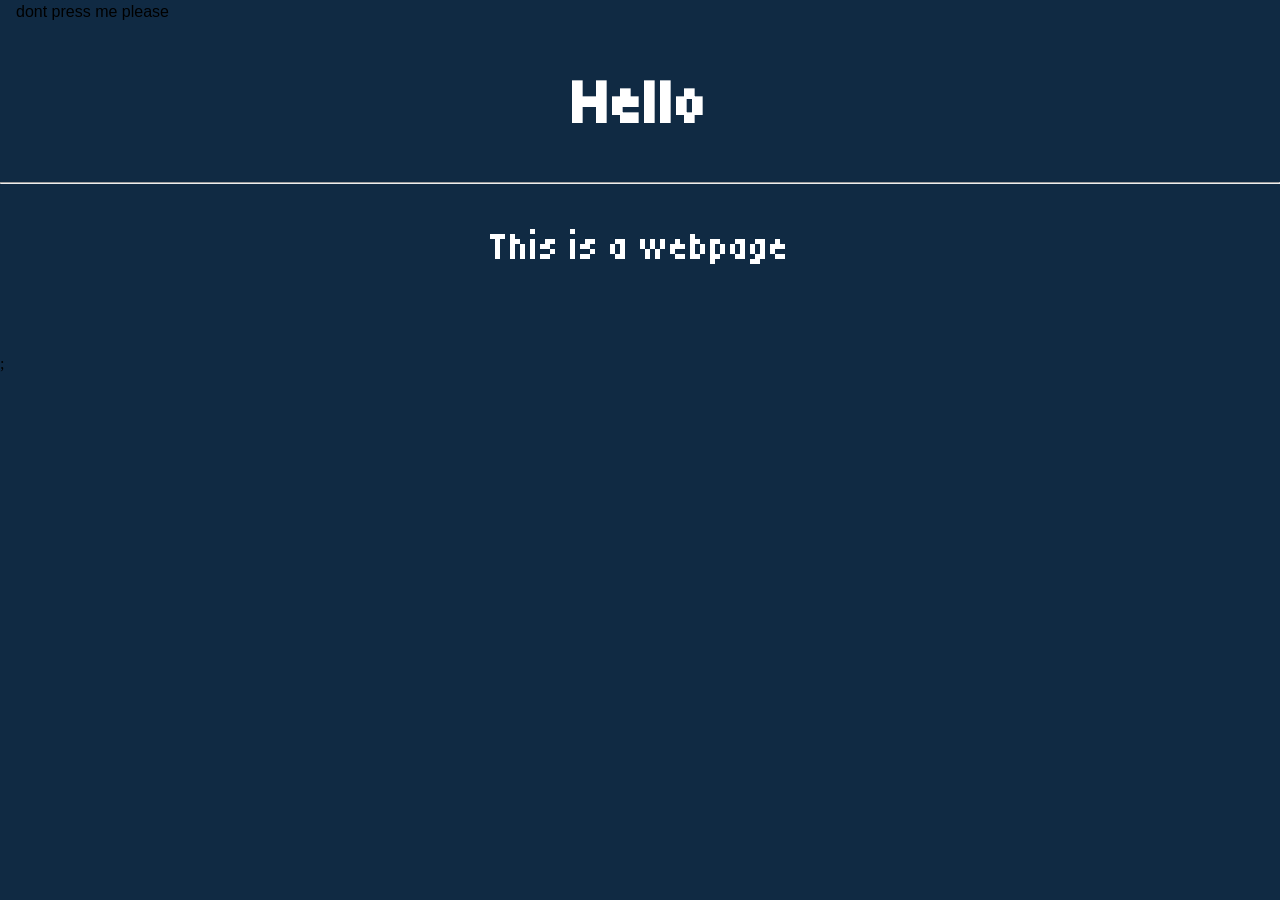
<file: index.html>
<!DOCTYPE html>
<html>
    <head>
        <meta charset = "utf-8">
        <link rel="stylesheet" href = "https://fonts.googleapis.com/css?family=Tiny5">
        <link rel="stylesheet" href = "style.css">
        <link rel="icon" type="image/svg+xml" href="icon.svg">
        <title>funnesite</title>
    </head>
    <body>
        <div id= "vanishing">
        <button id = "evilButton">
            dont press me please
        </button>
        <h1 class = "Centered">
            Hello
        </h1>
        <hr class = "Centered">
        <p class = "Centered" style = "font-size: 40px;">
            This is a webpage
        </p>
        </div>
        <h1 id="appearing" style="color: red; font-size: 8rem; font-family: "Arial";"></h1>
        <script src="script.js" defer></script>
    </body>
</html>;
</file>
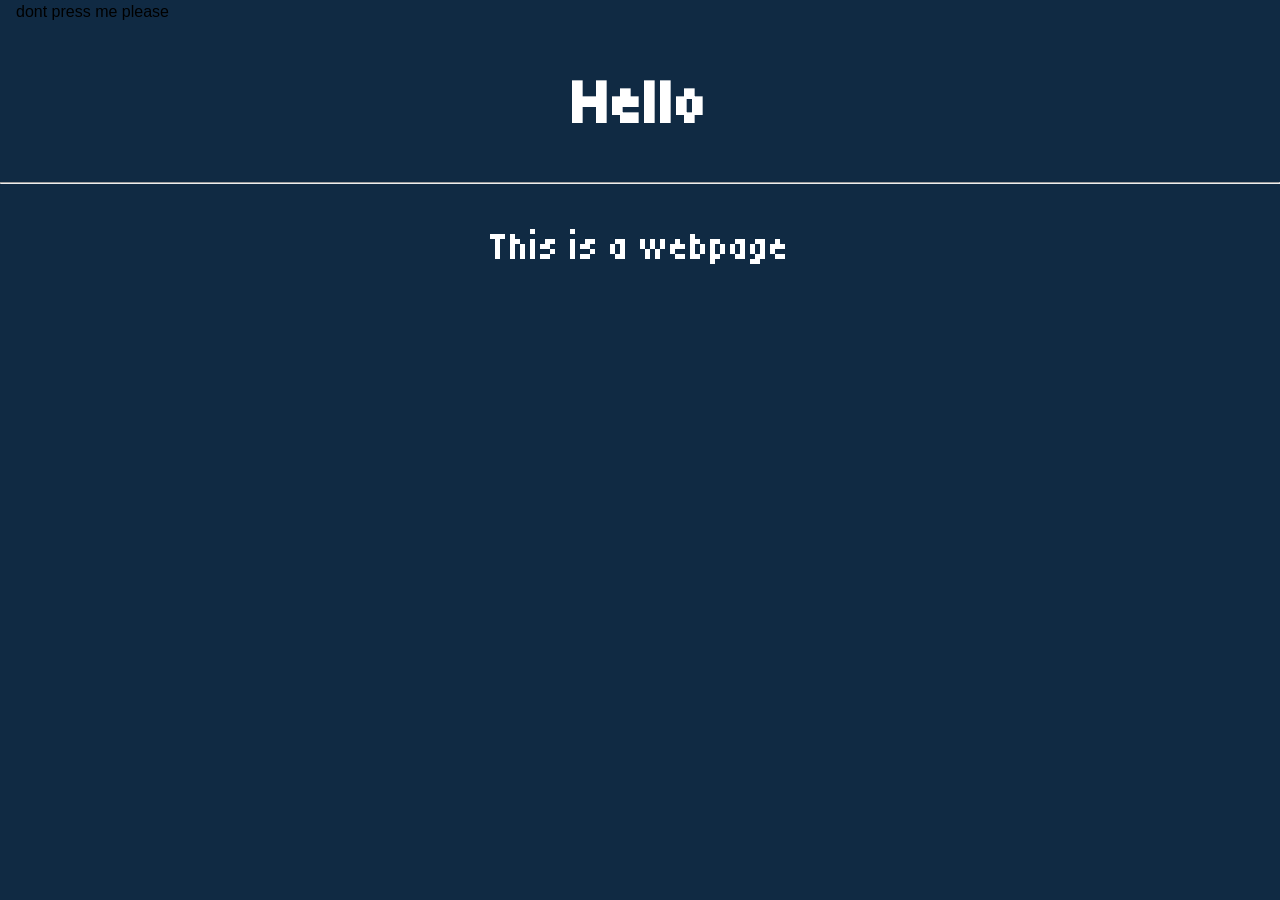
<file: html-cod/index.html>
<!DOCTYPE html>
<html>
    <head>
        <meta charset = "utf-8">
        <link rel="stylesheet" href = "https://fonts.googleapis.com/css?family=Tiny5">
        <link rel="stylesheet" href = "style.css">
        <link rel="icon" type="image/svg+xml" href="icon.svg">
        <title>funnesite</title>
    </head>
    <body>
        <button id = "evilButton">
            dont press me please
        </button>
        <h1 class = "Centered">
            Hello
        </h1>
        <hr class = "Centered">
        <p class = "Centered" style = "font-size: 40px;">
            This is a webpage
        </p>
        <script src = "script.js">
        </script>
    </body>
</html>
</file>
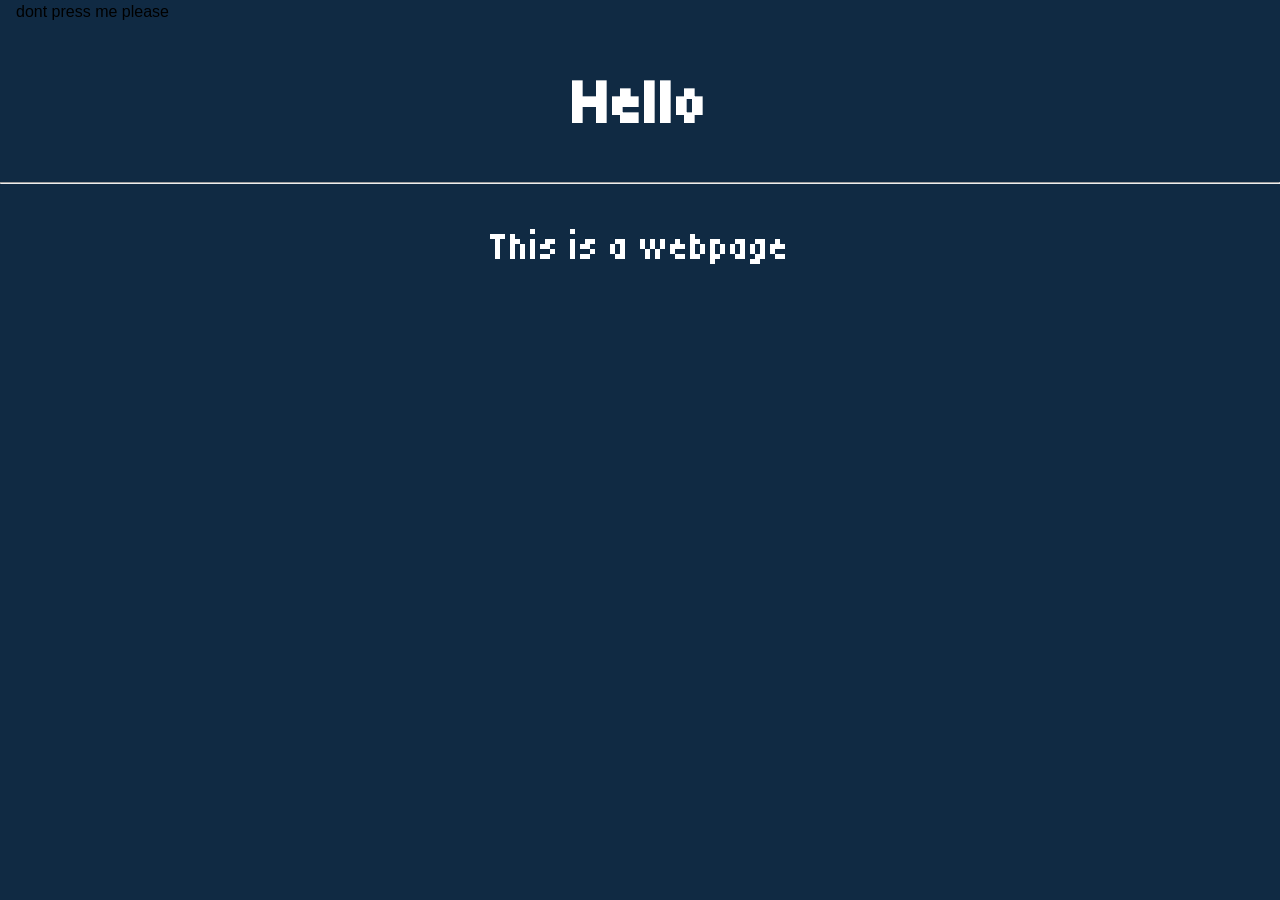
<file: html-code/index.html>
<!DOCTYPE html>
<html>
    <head>
        <meta charset = "utf-8">
        <link rel="stylesheet" href = "https://fonts.googleapis.com/css?family=Tiny5">
        <link rel="stylesheet" href = "style.css">
        <link rel="icon" type="image/svg+xml" href="icon.svg">
        <title>funnesite</title>
    </head>
    <body id="vanishing">
        <button id = "evilButton">
            dont press me please
        </button>
        <h1 class = "Centered">
            Hello
        </h1>
        <hr class = "Centered">
        <p class = "Centered" style = "font-size: 40px;">
            This is a webpage
        </p>
    </body>
</html>
</file>
<file: style.css>
h1  {
    font-family: 'Tiny5','wingdings';
    font-size: 4rem;
}
#appearing {
    font-size: 10rem;
    color: red;
}
p {
    font-size: 2rem;
}
.Centered  {
    font-family: 'Tiny5';
    text-align: center;
    color: white;
}

#evilButton  {
    background-color: rgb(16,42,67);
    color: black;
    transition: transform 1s ease;
    font-size: 1rem;
    padding: 0.2em 1.0em;
    text-align: center;
    border: none;
}

#evilButton:hover  {
    transform: scale(0.75);
}

html, body  {
    margin: 0;
    min-height: 100vh;
    background: rgb(16,42,67);
}
</file>
<file: html-cod/style.css>
h1  {
    font-family: 'Tiny5','wingdings';
    font-size: 4rem;
}
p {
    font-size: 2rem;
}
.Centered  {
    font-family: 'Tiny5';
    text-align: center;
    color: white;
}

#evilButton  {
    background-color: rgb(16,42,67);
    color: black;
    transition: transform 1s ease;
    font-size: 1rem;
    padding: 0.2em 1.0em;
    text-align: center;
    border: none;
}

#evilButton:hover  {
    transform: scale(0.75);
}

html, body  {
    margin: 0;
    min-height: 100vh;
    background: rgb(16,42,67);
}
</file>
<file: html-code/style.css>
h1  {
    font-family: 'Tiny5','wingdings';
    font-size: 4rem;
}
p {
    font-size: 2rem;
}
.Centered  {
    font-family: 'Tiny5';
    text-align: center;
    color: white;
}

#evilButton  {
    background-color: rgb(16,42,67);
    color: black;
    transition: transform 1s ease;
    font-size: 1rem;
    padding: 0.2em 1.0em;
    text-align: center;
    border: none;
}

#evilButton:hover  {
    transform: scale(0.75);
}

html, body  {
    margin: 0;
    min-height: 100vh;
    background: rgb(16,42,67);
}
</file>
